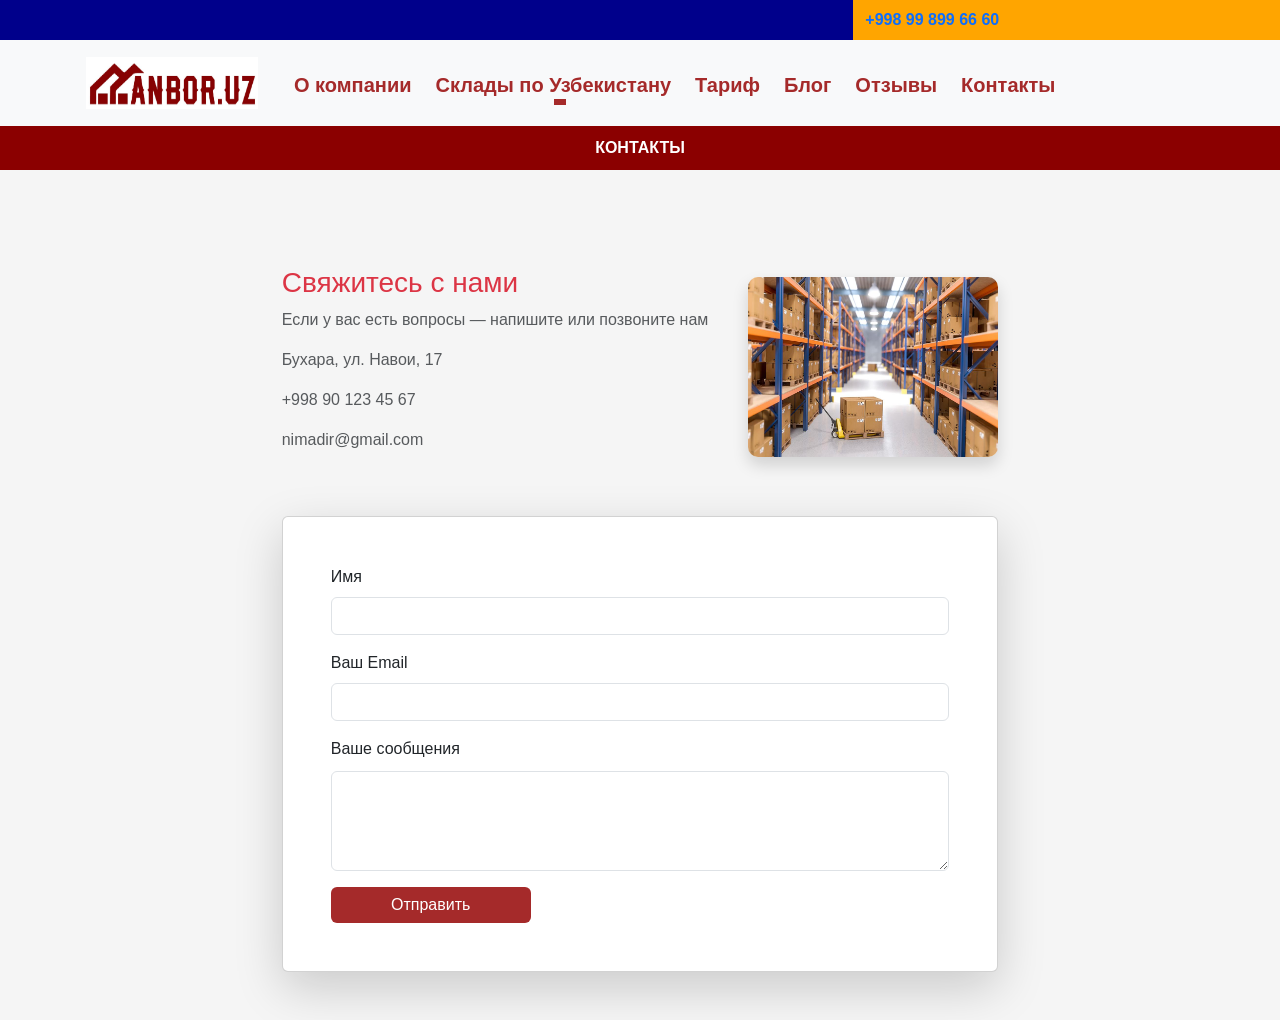
<file: kontakt.html>
<!DOCTYPE html>
<html lang="ru">
<head>
  <meta charset="UTF-8">
  <title>Document</title>

  <link href="https://cdn.jsdelivr.net/npm/bootstrap@5.3.0/dist/css/bootstrap.min.css" rel="stylesheet">

<link rel="stylesheet" href="https://cdn.jsdelivr.net/npm/bootstrap@5.3.8/dist/css/bootstrap.min.css">

  <link rel="stylesheet" href="css/style.css">
</head>
<body>

    <header>

  <div class="container-fluid">
    <div class="row" style="height: 67%;">
<div class="col-md-8 py-2" style="background: darkblue;"></div>
<div class="col-md-4 py-2" style="background: orange;  font-weight: bold; color: darkred;">
 <a href="tel:+998998996660" class="text-decoration-none"> +998 99 899 66 60</a></div>
    </div>
  </div>



    </header>

    <main>

<nav class="navbar navbar-expand-lg bg-body-tertiary">
  <div class="container">
    <a class="navbar-brand" href="index.html"><img class="p-1" src="img/logojpg.jpg" alt="img"></a>
    <button class="navbar-toggler" type="button" data-bs-toggle="collapse" data-bs-target="#navbarSupportedContent" aria-controls="navbarSupportedContent" aria-expanded="false" aria-label="Toggle navigation">
      <span class="navbar-toggler-icon"></span>
    </button>
    <div class="collapse navbar-collapse" id="navbarSupportedContent">
      <ul class="navbar-nav me-auto mb-2 mb-lg-0">
        <li class="nav-item">
          <a class="nav-link li" aria-current="page" href="about.html"> <i class="bi bi-box-seam-fill me-2"></i> О компании</a>
        </li>
        
        <li class="nav-item dropdown">
          <a class="nav-link dropdown-toggle li" href="#" role="button" data-bs-toggle="dropdown" aria-expanded="false">
          <i class="bi bi-box-seam-fill me-2"></i>  Склады по Узбекистану
          </a>
          <ul class="dropdown-menu">
            <li class="li"><a class="dropdown-item" href="#"> <i class="bi bi-box-seam-fill"></i>Склады в Бухаре</a></li>
            <li class="li"><a class="dropdown-item" href="#"><i class="bi bi-box-seam-fill"></i>Склады в Самарканде</a></li>
            <li class="li"><a class="dropdown-item" href="#"><i class="bi bi-box-seam-fill"></i>Склады в Ташкенте</a></li>
          </ul>
          <li class="nav-item">
          <a class="nav-link li" href="tarif.html"><i class="bi bi-box-seam-fill me-2"></i> Тариф</a>
        </li>
        </li>
        <li class="nav-item">
          <a class="nav-link li" href="blog.html"><i class=" me-2 bi bi-box-seam-fill"></i> Блог</a>
        </li>

        <li class="nav-item">
          <a class="nav-link li" href=""> <i class=" me-2 bi bi-box-seam-fill"></i>Отзывы</a>
        </li>

        <li class="nav-item">
          <a class="nav-link li" href="kontakt.html"> <i class="me-2 bi bi-box-seam-fill"></i>Контакты</a>
        </li>
      </ul>

    </div>
  </div>
</nav>

<div class="header">КОНТАКТЫ</div>

<div class="container contact-section py-5">

  <div class="contact-box py-5">


    <div class="text-muted">
      <h3 class="text-danger">Свяжитесь с нами</h3>
      <p>Если у вас есть вопросы — напишите или позвоните нам</p>

      <div><p>Бухара, ул. Навои, 17</p> </div>
      <div><p>+998 90 123 45 67</p></div>
      <div><p>nimadir@gmail.com</p></div>
    </div>


    <div class="contact-image">
    
      <img class="imgcontact shadow" src="img/bgfooter.jpg" alt="">
    </div>

  </div>



<div class="card p-5 shadow-lg" style="max-width: 1000px;">
  <div class="form-help">
  <form >
  <div class="mb-3">
    <label for="exampleInputEmail1" class="form-label">Имя</label>
    <input type="email" class="form-control" id="exampleInputEmail1" aria-describedby="emailHelp">

  </div>
  <div class="mb-3">
    <label for="exampleInputPassword1" class="form-label">Ваш Email</label>
    <input type="password" class="form-control" id="exampleInputPassword1">
  </div>
<div class="mb-3">
<label for="">Ваше сообщения</label>
<textarea class="form-control" name="" id=""></textarea>
</div>
  <button type="submit" class="btn btn-red">Отправить</button>
</form>
</div>
</div>

</div>


</div>

</body>
</html>
</file>
<file: css/style.css>
body {
  background: #f5f5f5;
  font-family: Arial;
}

.navbar-brand img {
  height: 60px;
  width: 180px;
}

.navbar-nav ul {
  text-align: center;
}

.navbar-nav li:hover {
  cursor: pointer;
}

.navbar-nav li a {
  font-size: 20px;
  text-align: center;
}

.navbar-nav .li {
  color: brown;
  font-weight: bold;
}

.dropdown-menu .li {
  color: brown;
}

.carousel-item {
  height: 70vh;
}

.title1 {
  color: white;
  background-color: brown;
  text-transform: uppercase;
}

/* .section-card{

} */


.card:hover {
  transition: ease-out;
  transform: translateY(-3px);
}

.animal {
  width: 500px;
  height: 400px;
}

.t {
  padding: 100px;
  font-size: 18px;
}

.down img {
  width: 80px;
  height: 50px;
}

.color {
  background-color: darkblue;
  height: 400px;
}

.hum {
  width: 400px;
  height: 400px;
}

.left {
  padding-left: 80px;
}
.right {
  padding-top: 140px;
  padding-left: 30px;
  color: white;
}
.b1 {
  height: 40px;
  width: 180px;
  border: none;
  border-radius: 10px;
  margin: 10px;
}
.b2 {
  border: none;
  border-radius: 10px;
  margin: 10px;
  height: 40px;
  width: 180px;
  background-color: darkgoldenrod;
  color: white;
}
.cards1 {
  width: 100px;
  height: 140px;
  margin: 20px;
  gap: 80px;
}
.items {
  width: 500px;
}

.title {
  text-align: center;
  margin-bottom: 50px;
  font-weight: 700;
}

.cards {
  display: flex;
  justify-content: center;
  gap: 40px;
}

.cardd {
  width: 18%;
  height: auto;
  padding: 20px;
  border-radius: 10px;
  transform: translateY(-3px);
}

.lock,
.alarm,
.alt,
.box,
.inboxes {
  font-size: 35px;
  color: brown;
}

  

.arrow {
  padding-top: 80px;
  font-size: 35px;
  color: brown;
  font-weight: bold;
}

.cardd:hover {
  background-color: brown;
  color: white;
  cursor: pointer;
}

.cardd:hover i {
  color: white;
}

.footer {
  background-image: url(/img/bgfooter.jpg);
  background-repeat: no-repeat;
  background-size: cover;
  background-position: center;
  color: white;
  position: relative;
}

.footer .bgimg {
  padding-top: 70px;
}

.fon {
  content: "";
  background-color: rgba(239, 192, 192, 0.362);
  position: absolute;
  inset: 0;
}

.leftt {
  border-right: 2px brown;
  text-align: start;
}

.leftt h1 {
  font-size: 50px;
}

.rightt {
  color: black;
  padding: 0px;
}

.check {
  font-size: 20px;
  color: brown;
  font-weight: 500;
}

.footert {
  font-size: 45px;
  color: brown;
}

.treyd {
  padding: 20px 0px 0px 0px;
}

.boxx {
  padding: 50px 0px 0px 0px;
}

.comp {
  padding: 0px 00px 0px 00px;
}

.imgcontact{

}


.blog {
  padding: 150px;
  gap: 20px;
  padding: 0px 160px 0px 160px;
}

.imagess {
  float: right;
  border-radius: 10px;
  
}

.blogrow {
  padding: 0px 0px 0px 270px;
}

.blogbtn {
  background-color: brown;
  color: white;
  border-radius: 5px;
  border: none;
  width: 280px;
  height: 40px;
  text-align: center;
}
.blogbtn:hover {
  transform: translateY(-3px);
}

.titleft {
  padding: 10px;
}

.ftbtn {
  background-color: brown;
  color: white;
  border: none;
  width: 130px;
  height: 40px;
  border-radius: 10px;
}

.pagination .page-link {
  color: black;
  border-color: brown;
}

.pagination .page-link:hover {
  background-color: brown;
  color: white;
  border-color: white;
}

.pagination .page-link:active{
  background-color: brown ;
  color: white;
}

.pagination .page-link:focus{
  background-color: brown !important;

}

.imgcardsklad img{
border-radius: 10px ;
}

.icon-row {
  display: flex;
  gap: 8px;
}

.icon-square {
  width: 35px;
  height: 35px;
  background: white;
  border: 1px solid whitesmoke;
  border-radius: 6px;

  display: flex;
  align-items: center;
  justify-content: center;

  cursor: pointer;
  transition: 0.2s;
}

.icon-square i {
  color: brown;
  font-size: 16px;
}

.icon-square:hover {
  background: brown;
}

.icon-square:hover i {
  color: white;
}




.header {
  background: #8B0000;
  color: white;
  text-align: center;
  padding: 10px;
  font-weight: bold;
}


.contact-section {

  display: grid;
  flex-direction: column;
  align-items: center;
  justify-content: center;
}

.contact-box {
  display: flex;
  gap: 40px;
  align-items: center;
  justify-content: space-between;
}


.contact-info h3 {
  font-weight: bold;
  margin-bottom: 15px;
}

.contact-info p {
  color: #777;
  font-size: 14px;
}

.contact-info div {
  margin-top: 10px;
  color: #444;
}


.contact-image img {
  width: 250px;
  border-radius: 10px;
height: 180px;
}


.btn-red {
  background: brown;
  color: white;
  border: none;
  width: 200px;
}

.btn-red:hover {
  background: brown;
  transform: translateY(-3px);
  transition: all 0.3s ease;
}

.box-cards{
  display: grid;
  flex-direction: column;
  align-items: center;
  justify-content: center;
  
}

.card{
  transition: all 0.3s ease;
}

.nav-link {
  text-decoration: none;
  position: relative;
  color: black;
  padding-bottom: 5px;
}


.nav-link::after {
  content: '';
  position: absolute;
  width: 0;
  height: 1px;
  bottom: 0;
  left: 50%; 
  background-color: brown;
  transition: all 0.3s ease;
}


.nav-link:hover::after {
  width: 100%;
  left: 0; 
}


body {
  background: #f5f5f5;
  font-family: Arial, sans-serif;
}

.reviews-container {
  width: 800px;
  margin: 40px auto;
}

.title {
  text-align: center;
  color: #7b0000;
}

.subtitle {
  text-align: center;
  color: #777;
  margin-bottom: 30px;
}

.right h3{

}

.review {
  background: white;
  padding: 20px;
  margin-bottom: 20px;
  border-radius: 8px;
}

.review-header {
  display: flex;
  gap: 15px;
  align-items: center;
}

.avatar {
  width: 50px;
  height: 50px;
  border-radius: 50%;
}

.stars {
  color: orange;
  font-size: 14px;
}

.review-text {
  margin: 15px 0;
  color: #444;
}

.admin-reply {
  background: white;
  padding: 10px;
  border-left: 4px solid brown;
  font-size: 14px;
}


.review-form {
  background: white;
  padding: 20px;
  border-radius: 8px;
  margin-top: 30px;
}

.review-form h3 {
  text-align: center;
  margin-bottom: 20px;
}

.form-row {
  display: flex;
  gap: 10px;
}

.form-row input {
  width: 50%;
  padding: 10px;
  border: 1px solid #ccc;
}

textarea {
  width: 100%;
  height: 100px;
  margin-top: 10px;
  padding: 10px;
  border: 1px solid #ccc;
}

.form-bottom {
  display: flex;
  justify-content: space-between;
  margin-top: 10px;
  border-radius: 10px;
}

select {
  padding: 8px;
}

button {
  background: #7b0000;
  color: white;
  border: none;
  padding: 10px 20px;
  cursor: pointer;
  border-radius: 10px;
}

button:hover {
  background: #a00000;

}
</file>
